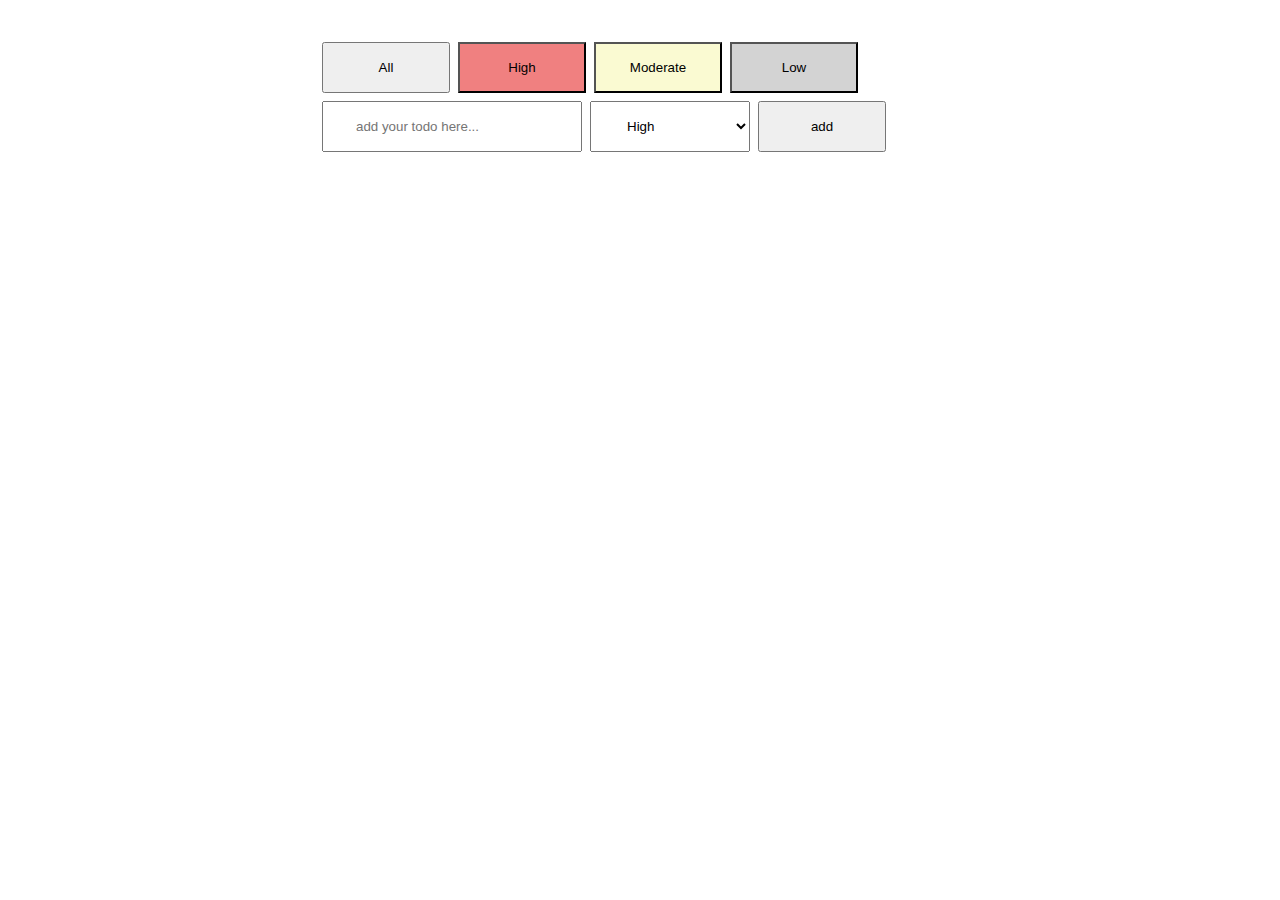
<file: CRUD by prakash sir/index.html>
<!DOCTYPE html>
<html lang="en">

<head>
    <meta charset="UTF-8">
    <meta http-equiv="X-UA-Compatible" content="IE=edge">
    <meta name="viewport" content="width=device-width, initial-scale=1.0">
    <link rel="stylesheet" href="style.css">
    <title>Document</title>
</head>

<body>
    <div class="Container TodoApp">
      <div class="Section filter_cont">
          <button class="Btn Btn--link js-filter-btn all" data-filter="all">All</button>
          <button class="Btn Btn--link js-filter-btn high" data-filter="high">High</button>
          <button class="Btn Btn--link js-filter-btn moderate" data-filter="moderate">Moderate</button>
          <button class="Btn Btn--link js-filter-btn low" data-filter="low">Low</button>
      </div>
        <div class="Section">
          <form class="Form">
            <input type="text" class="Form-input js-form-input" placeholder="add your todo here..."/>
            <select name="" id="priority_select">
                <option value="high">High</option>
                <option value="moderate">Moderate</option>
                <option value="low">Low</option>
            </select>
            <button class="Btn js-btn-add">add</button>
          </form>
        </div>  
      <div class="Section">
        <ul class="TodoApp-list js-todos-list">

        </ul>  
        <div class="Alert js-alert"></div>
      </div>
    </div>
    
    <script src="script.js"></script>
</body>

</html>
</file>
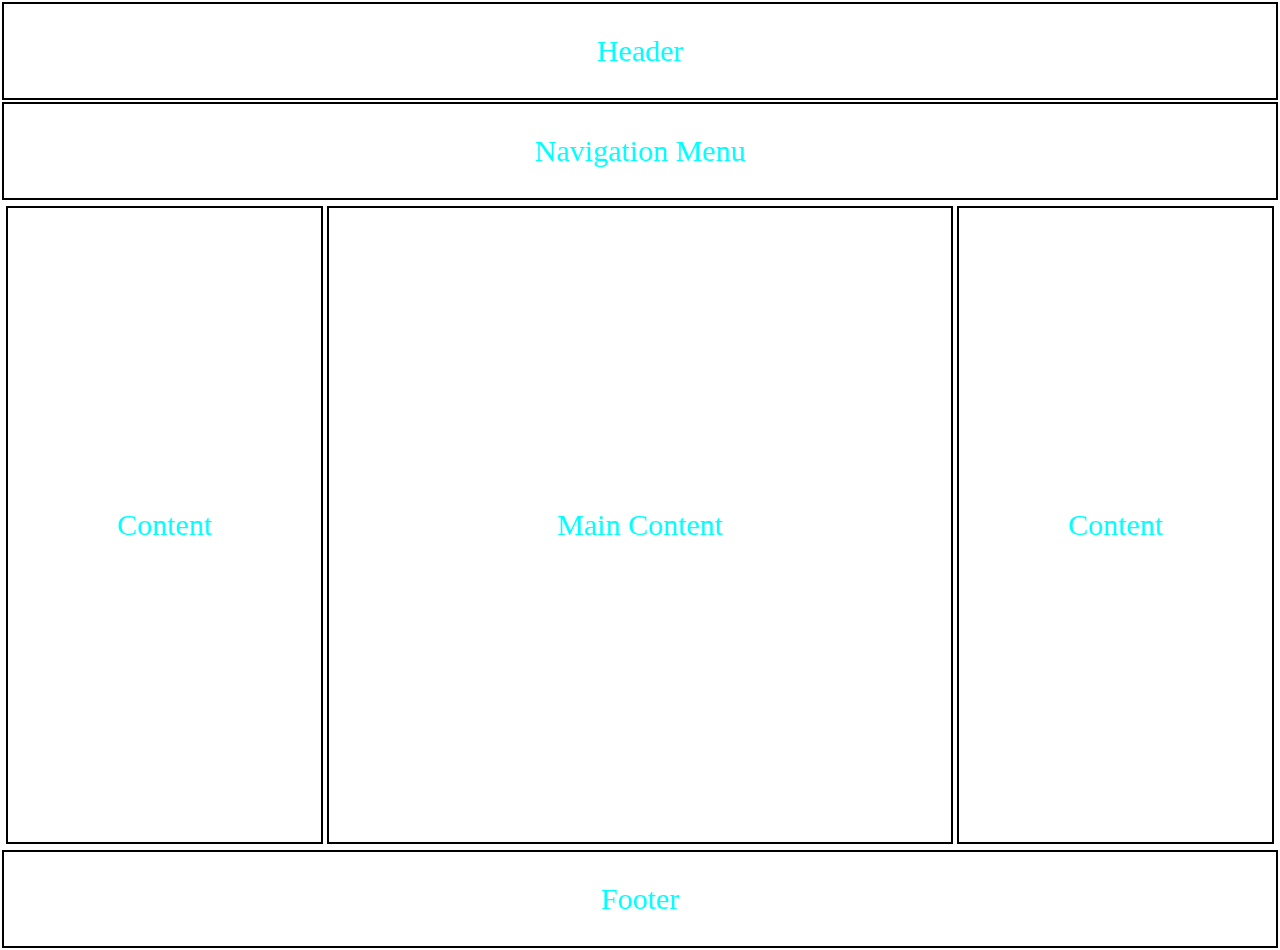
<file: css-layout-oct-10/index.html>
<!DOCTYPE html>
<html lang="en">
<head>
    <meta charset="UTF-8">
    <meta http-equiv="X-UA-Compatible" content="IE=edge">
    <meta name="viewport" content="width=device-width, initial-scale=1.0">
    <title>Layout</title>
    <link rel="stylesheet" href="./style.css">
</head>
<body>
    <header>
        <div class="head1">Header</div>
        <div class="head2">Navigation Menu</div>
    </header>
    <main>
        <div class="main">
            <div class="cont1">Content</div>
            <div class="cont2">Main Content</div>
            <div class="cont3">Content</div>
        </div>
    </main>
    <footer>
        <div class="footer">Footer</div>
    </footer>
</body>
</html>
</file>
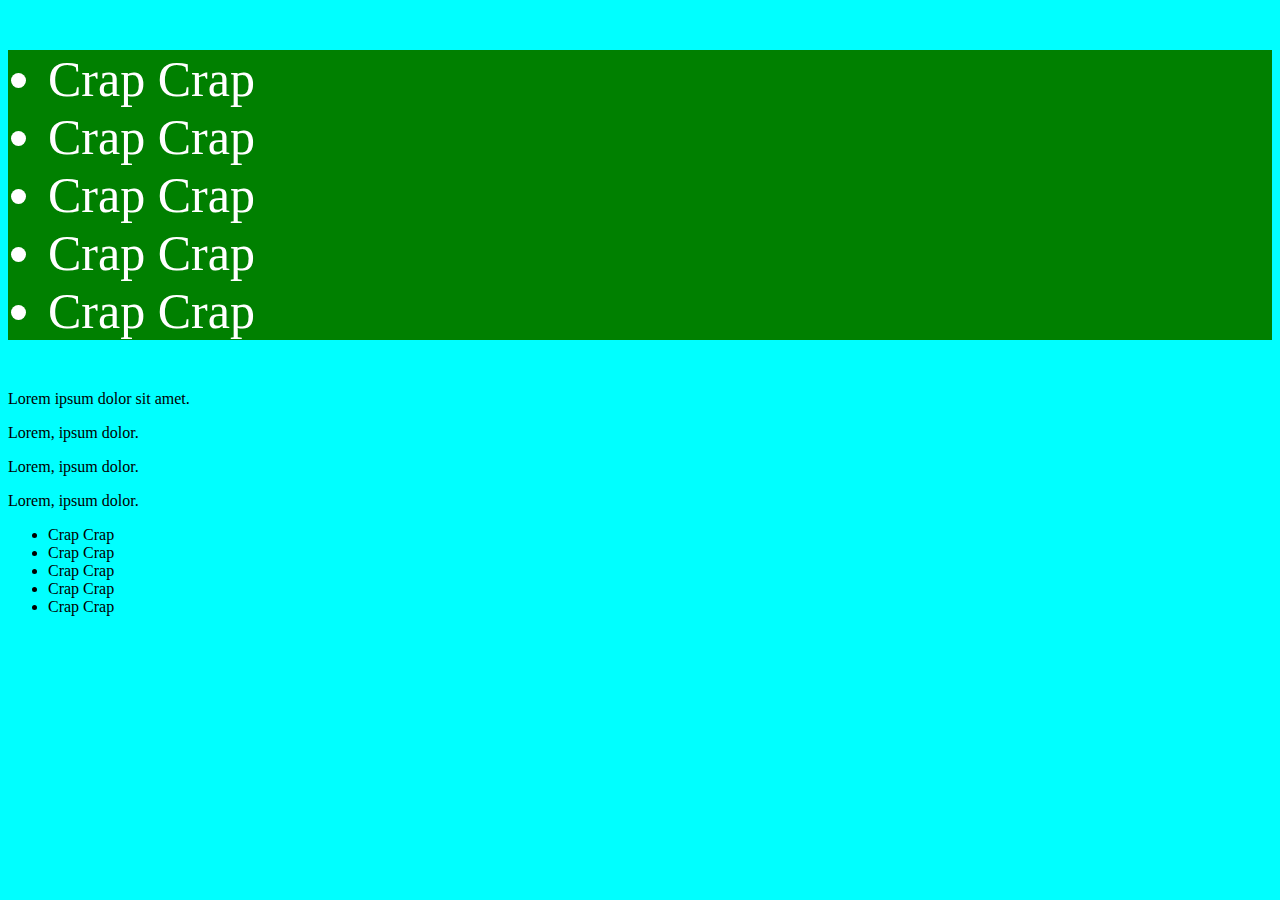
<file: DOM-kamal-sir-11-nov/index.html>
<!DOCTYPE html>
<html lang="en">
<head>
    <meta charset="UTF-8">
    <meta http-equiv="X-UA-Compatible" content="IE=edge">
    <meta name="viewport" content="width=device-width, initial-scale=1.0">
    <title>Document</title>
    <link rel="stylesheet" href="./style.css">
</head>
<body>

    <p class="para" id="some-para">Lorem ipsum dolor sit, amet consectetur adipisicing elit. Eveniet, assumenda!</p>
    
    <p class="para" id="sec-para"> Lorem ipsum dolor sit amet.</p>
    <p class="id1">Lorem, ipsum dolor.</p>
    <p class="id2">Lorem, ipsum dolor.</p>
    <p class="id3">Lorem, ipsum dolor.</p>


    <ul class="unordered" id="uno">
        <li> Crap Crap</li>
        <li> Crap Crap</li>
        <li> Crap Crap</li>
        <li> Crap Crap</li>
        <li> Crap Crap</li>
    </ul>
    <script src="./app.js"></script>
</body>
</html>
</file>
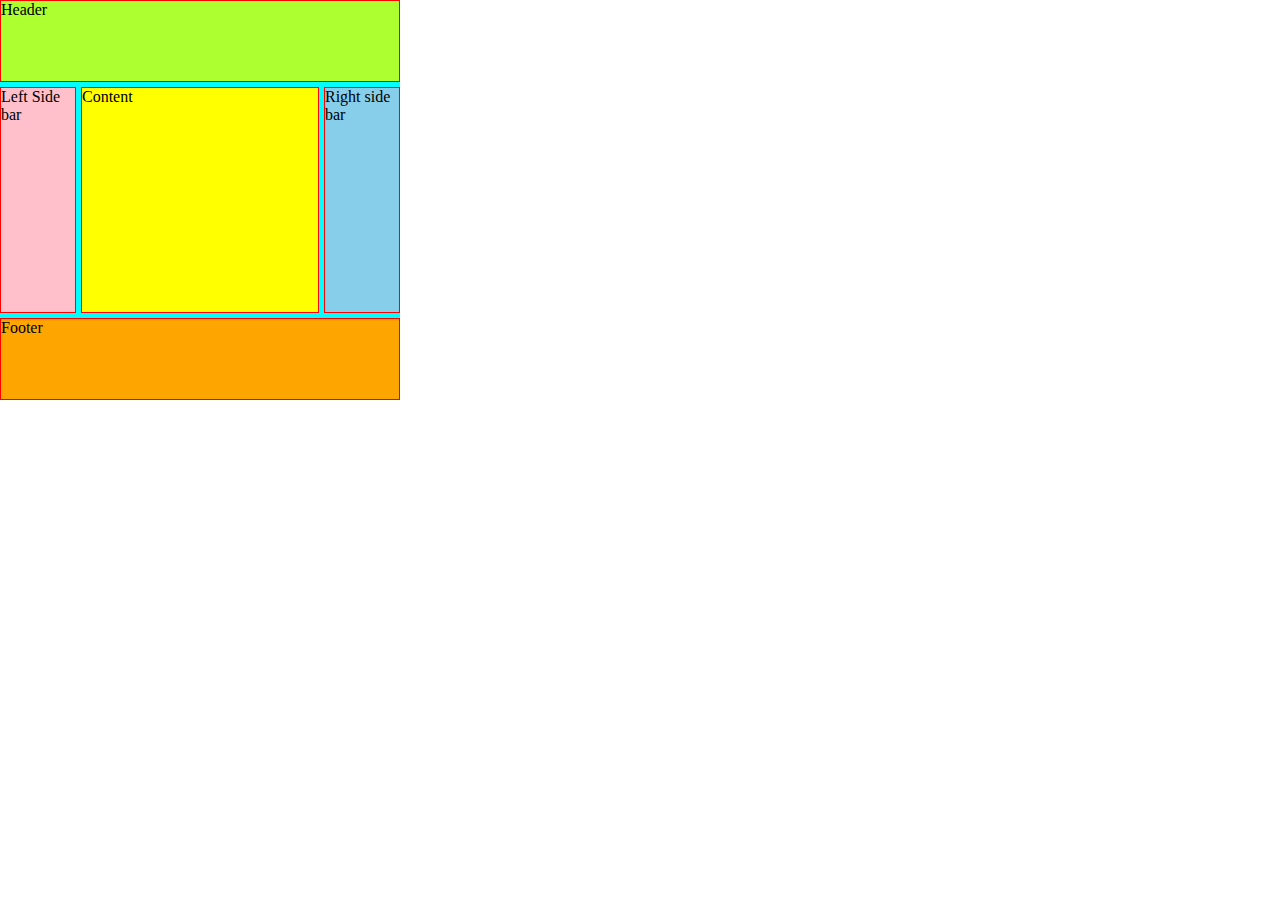
<file: nov-1-grid/index.html>
<!DOCTYPE html>
<html lang="en">
<head>
    <meta charset="UTF-8">
    <meta http-equiv="X-UA-Compatible" content="IE=edge">
    <meta name="viewport" content="width=device-width, initial-scale=1.0">
    <title>Grid Properties</title>
    <link rel="stylesheet" href="style.css">
</head>
<body>
    <!-- <div class="div-container">
        <div class="item1">Item1</div>
        <div class="item2">Item2</div>
        <div class="item3">Item3</div>
        <div class="item4">Item4</div>
        <div class="item5">Item5</div>
        <div class="item6">Item6</div>
    </div> -->
    <div class="container">
        <div class="header">Header</div>
        <div class="left-sidebar">Left Side bar</div>
        <div class="content">Content</div>
        <div class="right-sidebar">Right side bar</div>
        <div class="footer">Footer</div>
    </div>
</body>
</html>
</file>
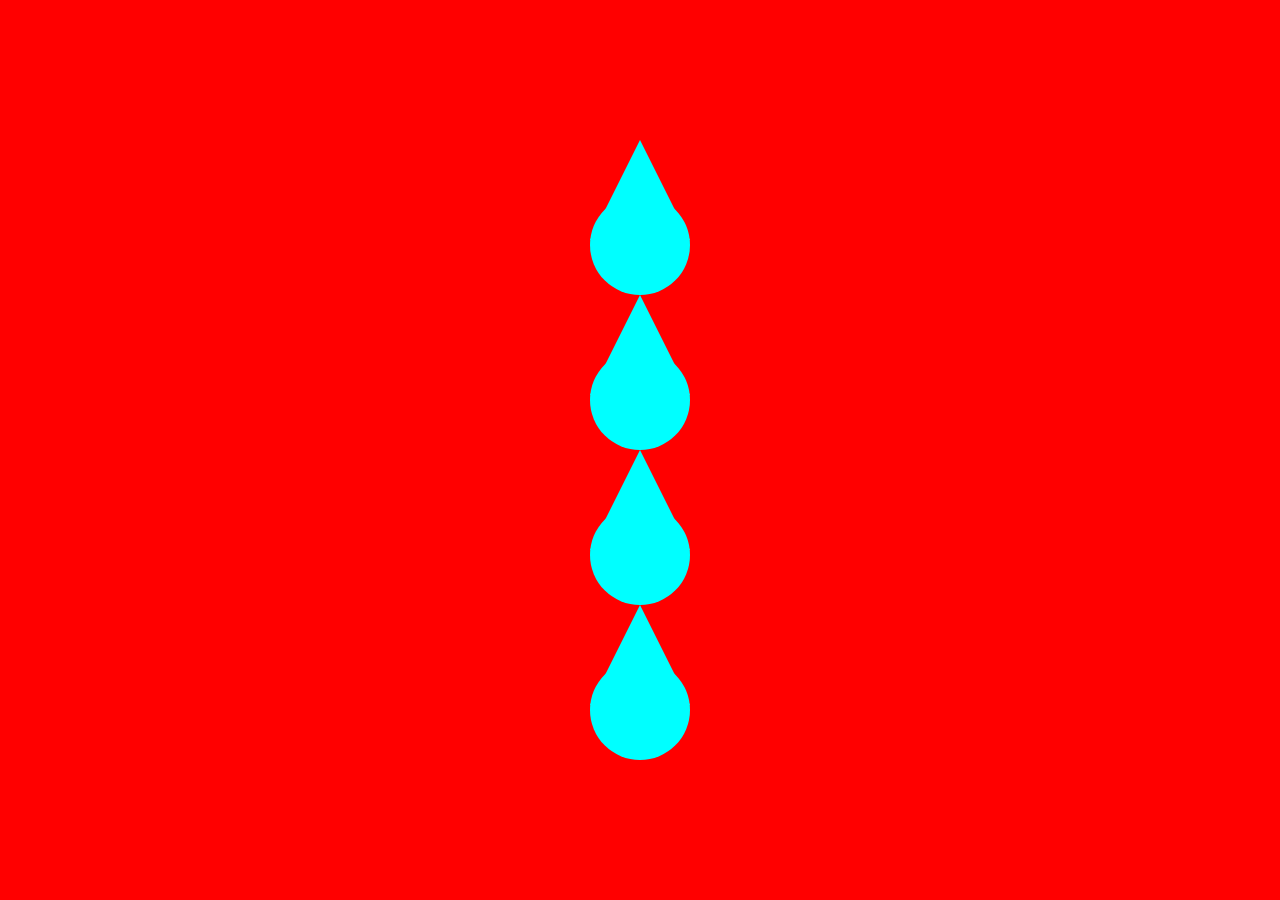
<file: nov-2-cssVariable-animation/index.html>
<!DOCTYPE html>
<html lang="en">
<head>
    <meta charset="UTF-8">
    <meta http-equiv="X-UA-Compatible" content="IE=edge">
    <meta name="viewport" content="width=device-width, initial-scale=1.0">
    <title>Css Variables</title>
    <link rel="stylesheet" href="style.css">
</head>
<body>
    <div class="parent">
        <div class="drop">
            <div class="container1">
            </div>
            <div class="container2">
            </div>
        </div>
        <div class="drop">
            <div class="container1">
            </div>
            <div class="container2">
            </div>
        </div>
        <div class="drop">
            <div class="container1">
            </div>
            <div class="container2">
            </div>
        </div>
        <div class="drop">
            <div class="container1">
            </div>
            <div class="container2">
            </div>
        </div>
    </div>

</body>
</html>
</file>
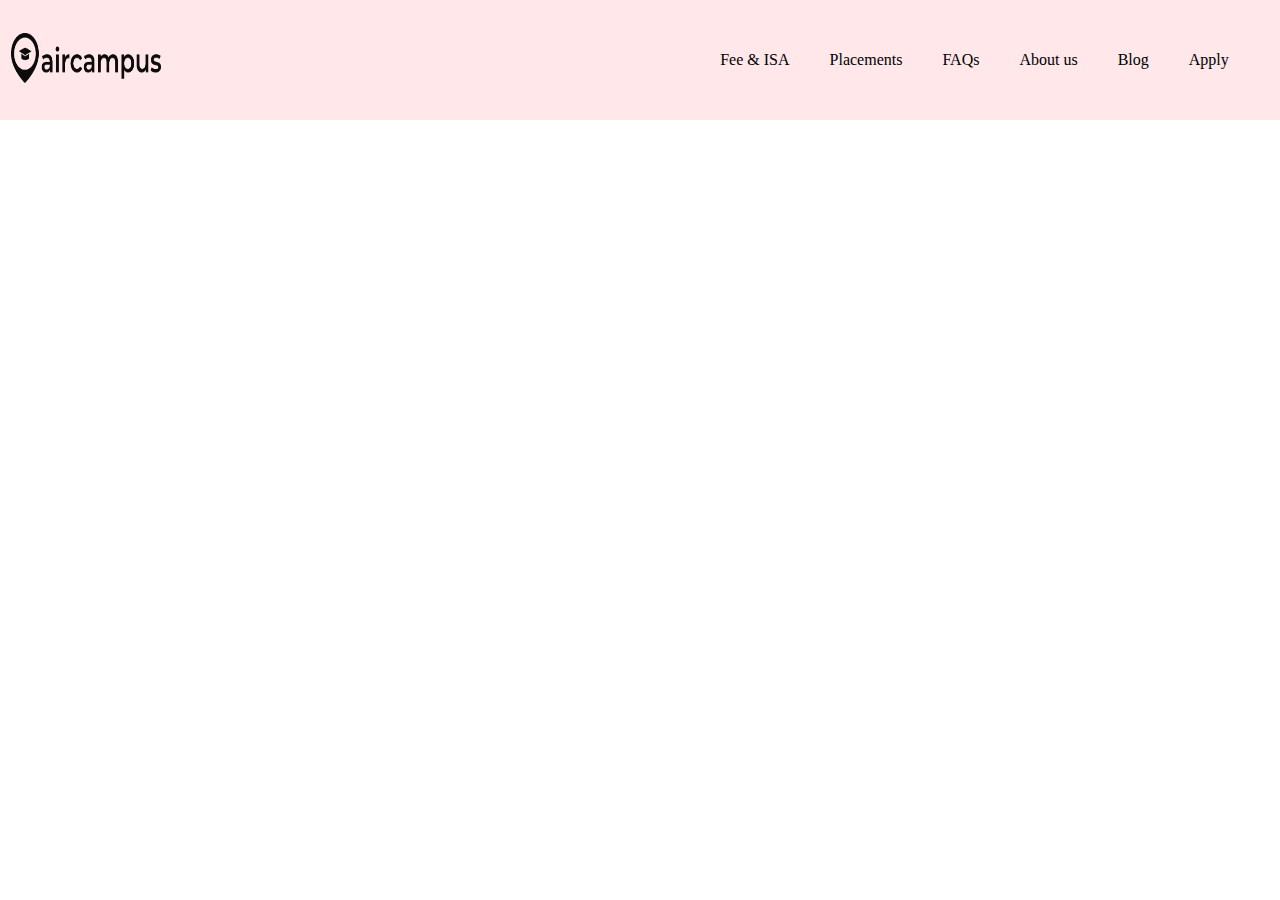
<file: viany-sir-HW-aircampus-page-design-10-oct/index.html>
<!DOCTYPE html>
<html lang="en">
<head>
    <meta charset="UTF-8">
    <meta http-equiv="X-UA-Compatible" content="IE=edge">
    <meta name="viewport" content="width=device-width, initial-scale=1.0">
    <title>Aircampus page</title>
    <link rel="stylesheet" href="./style.css">
</head>
<body>
    <header>
        <div class="head">
            <div class="logo"><img src="./logo.png" alt="Aircampus Logo"></div>

            <div class="right-head">
                <div class="nav1">Fee & ISA</div>
                <div class="nav2">Placements</div>
                <div class="nav3">FAQs</div>
                <div class="nav4">About us</div>
                <div class="nav5">Blog</div>
                <div class="nav-apply">Apply</div>
            </div>
        </div>
    </header>
</body>
</html>
</file>
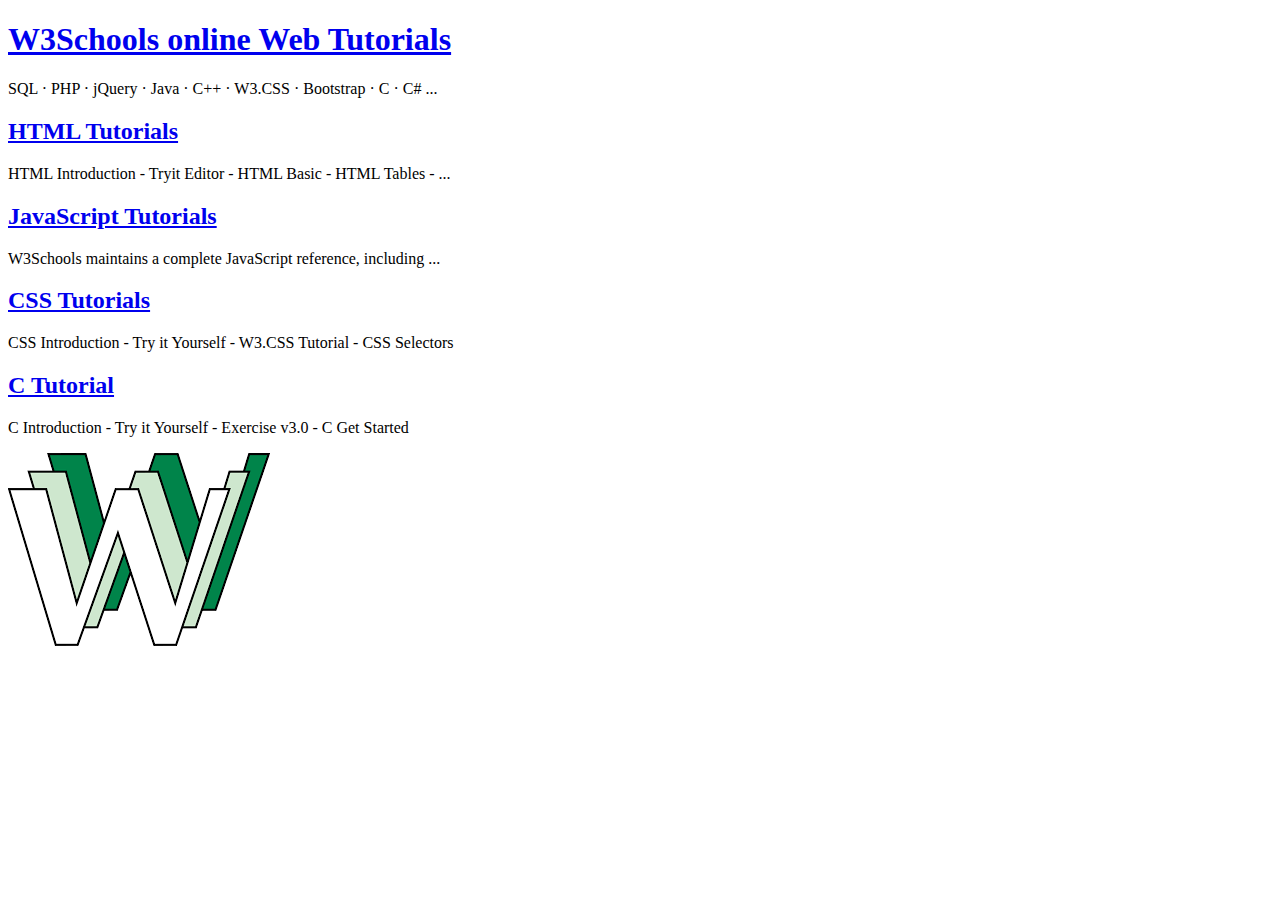
<file: HTML/assignment-1/index.html>
<!DOCTYPE html>
<html lang="en">

<head>
    <meta charset="UTF-8">
    <meta http-equiv="X-UA-Compatible" content="IE=edge">
    <meta name="viewport" content="width=device-width, initial-scale=1.0">
    <title>Document</title>
</head>

<body>
    <h1><a href="https://www.w3schools.com/">W3Schools online Web Tutorials</a></h1>
    <p>SQL · PHP · jQuery · Java · C++ · W3.CSS · Bootstrap · C · C# ...</p>

    <h2><a href="https://www.w3schools.com/html/">HTML Tutorials</a></h2>
    <p>HTML Introduction - Tryit Editor - HTML Basic - HTML Tables - ...</p>

    <h2><a href="https://www.w3schools.com/js/">JavaScript Tutorials</a></h2>
    <p>W3Schools maintains a complete JavaScript reference, including ...</p>

    <h2><a href="https://www.w3schools.com/css/">CSS Tutorials</a></h2>
    <p>CSS Introduction - Try it Yourself - W3.CSS Tutorial - CSS Selectors</p>

    <h2><a href="https://www.w3schools.com/c/">C Tutorial</a></h2>
    <p>C Introduction - Try it Yourself - Exercise v3.0 - C Get Started</p>

    <img src="[data-uri]"
        alt="W3 img">

</body>

</html>
</file>
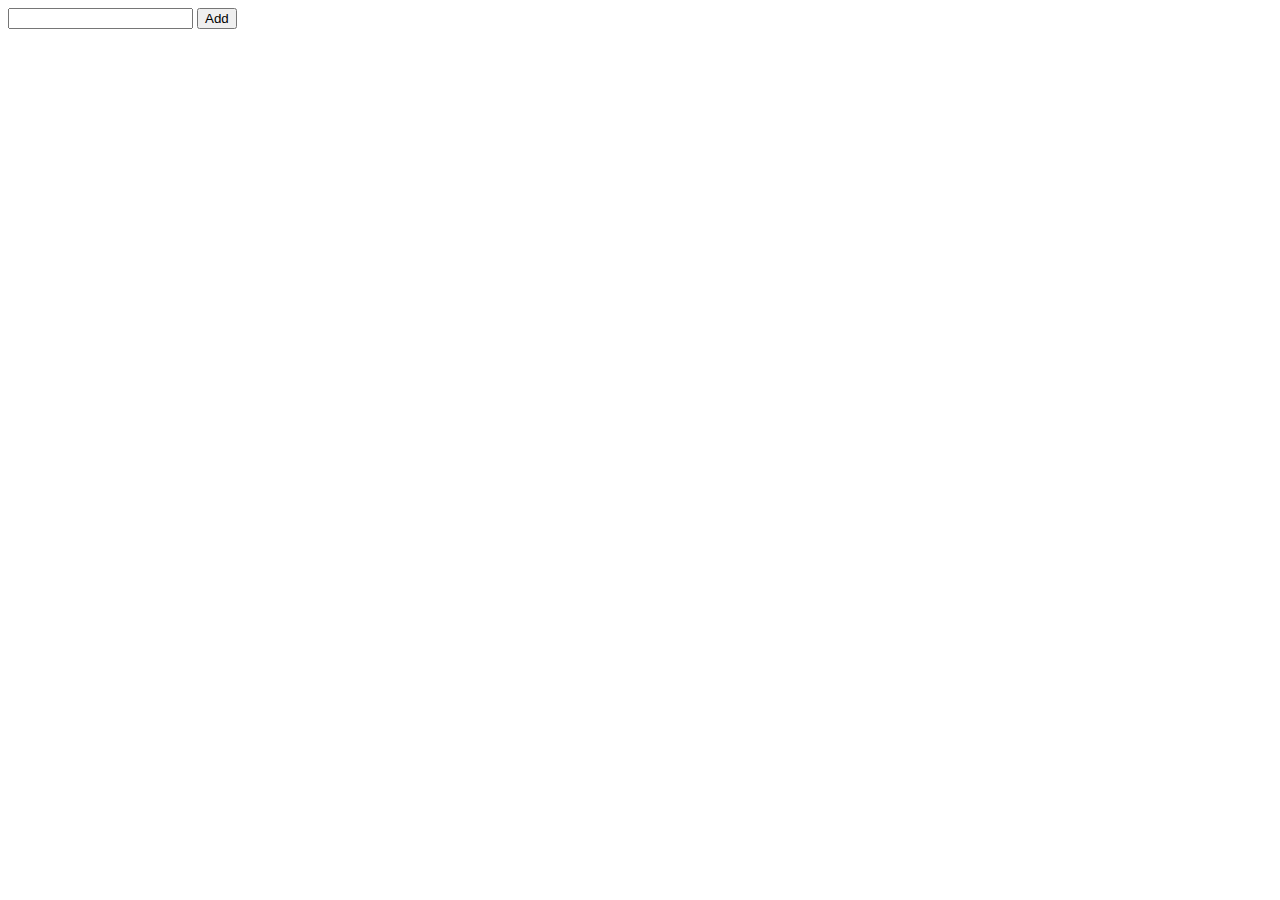
<file: Mentoring session by AD/dom-add-delete-functionality/index.html>
<html lang="en">
  <head>
    <meta charset="UTF-8" />
    <meta http-equiv="X-UA-Compatible" content="IE=edge" />
    <meta name="viewport" content="width=device-width, initial-scale=1.0" />
    <title>Document</title>
  </head>
  <body>
    <main>
      <section>
        <input class="input" type="text" />
        <button class="add">Add</button>
      </section>

      <section id="show-data"></section>
    </main>
    <script src="app.js"></script>
  </body>
</html>
</file>
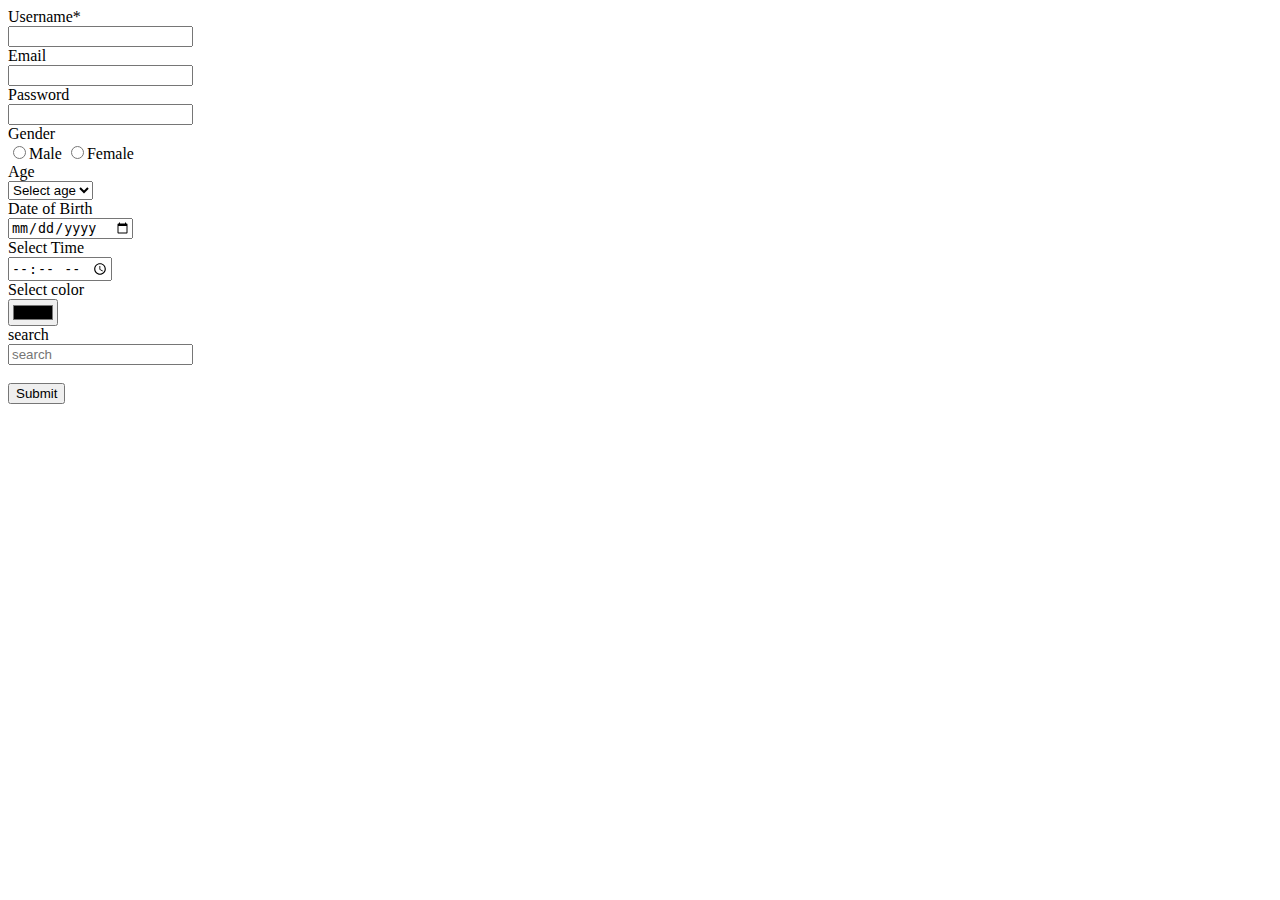
<file: HTML/class-work-form-making/form.html>
<!DOCTYPE html>
<html lang="en">
<head>
    <meta charset="UTF-8">
    <meta http-equiv="X-UA-Compatible" content="IE=edge">
    <meta name="viewport" content="width=device-width, initial-scale=1.0">
    <title>Form</title>
</head>
<body>
    <form>
        <label for="username">Username*</label><br>
        <input name="username" required><br>
        
        <label for="email">Email</label><br>
        <input type="email" name="email"><br>

        <label for="password">Password</label><br>
        <input type="password" name="password"><br>

        <label for="gender">Gender</label><br>
         <input type="radio" name="gender">Male  <input type="radio" name="gender">Female<br>
        <label for="age">Age</label><br>
        <select>
            <option value="">Select age</option>
            <option value="">1</option>
            <option value="">2</option>
            <option value="">3</option>
            <option value="">4</option>
            <option value="">5</option>
            <option value="">6</option>
            <option value="">7</option>
            <option value="">8</option>
            <option value="">9</option>
            <option value="">10</option>
            <option value="">11</option>
            <option value="">12</option>
        </select><br>
        <label for="dob">Date of Birth</label><br>
        <input type="date" name="dob"><br>
        <label for="time">Select Time</label><br>
        <input type="time"><br>
        <label for="color">Select color</label><br>
        <input type="color"><br>
        <label for="search">search</label><br>
        <input type="search" placeholder="search"><br><br>
        <!-- <button>submit</button> -->
        <input type="submit">
    </form>

</body>
</html>
</file>
<file: CRUD by prakash sir/style.css>
* {
  margin: 0;
  padding: 0;
}
.Container {
  width: 100%;
  margin-top: 3%;
  display: flex;
  flex-direction: column;
  align-items: center;
}
.Section {
  width: 50%;
}
.Form input {
  width: 30%;
  padding: 16px 32px;
  margin: 4px 2px;
  cursor: pointer;
}
select{
  width: 25%;
  padding: 16px 32px;
  margin: 4px 2px;
  cursor: pointer;
}
button {
    width: 20%;
    padding: 16px 32px;
    margin: 4px 2px;
    cursor: pointer;
}
.high {
  background-color: lightcoral;
}
.moderate {
  background-color: lightgoldenrodyellow;
}
.low {
  background-color: lightgray;
}
</file>
<file: css-layout-oct-10/style.css>
*{
    margin: 0;
    padding: 0;
}
.head1{
    
    margin: 2px;
    padding: 2px;
    border: 2px solid black;
    text-align: center;
    font-size: 30px;
    line-height: 10vh;
   color: aqua;

}

.head2{
    
    margin: 2px;
    padding: 2px;
    border: 2px solid black;
    text-align: center;
    font-size: 30px;
    line-height: 10vh;
    color: aqua;

}
.main{
    margin: 2px;
    padding: 2px;
    display: flex;
    flex-direction: row;
    font-size: 30px;
    color: aqua;

}
.cont1{
    margin: 2px;
    padding: 2px;
    border: 2px solid black;
    width: 25%;
    line-height: 70vh;
    text-align: center;
    font-size: 30px;
    color: aqua;

}
.cont2{
    margin: 2px;
    padding: 2px;
    border: 2px solid black;
    width: 50%;
    line-height: 70vh;
    text-align: center;
    font-size: 30px;
    color: aqua;

}
.cont3{
    margin: 2px;
    padding: 2px;
    border: 2px solid black;
    width: 25%;
    line-height: 70vh;
    text-align: center;
    font-size: 30px;
    color: aqua;

}
.footer{
    margin: 2px;
    padding: 2px;
    border: 2px solid black;
    text-align: center;
    line-height: 10vh;
    font-size: 30px;
    color: aqua;

}
</file>
<file: DOM-kamal-sir-11-nov/style.css>
.some-para{
    font-size: 30px;
}
</file>
<file: nov-1-grid/style.css>
html,body {
    margin: 0;
    padding: 0;
    width: 100%;
    height: 100%
}
/* .div-container {
    height: 400px;
    width: 400px;
    background: aqua;
    display: grid;
    grid-template-columns: auto auto auto;
    grid-template-columns: 1fr 2fr 3fr; 1fr + 2fr + 3fr = 6fr 1/6 2/6 3/6
    grid-row-gap: 15px;
    grid-column-gap: 15px;
    grid-gap: 15px 5px;
}
.item1 {
    grid-column-start: 1;
    grid-column-end: 3;
}
.div-container div {
    border: 2px solid red;
    background-color: white;
} */

/* .container {
    background-color: aqua;
    height: 400px;
    width: 400px;
    display: grid;
    grid-template-columns: repeat(7,1fr);
    grid-gap: 5px;
    grid-template-rows: repeat(6,1fr);
}
.container div {
    display: flex;
    justify-content: center;
    align-items: center;
    flex-direction: column;
}
.header {
    background-color: rgb(97, 231, 97);
    border: 1px solid red;
    grid-column: 1 / 8;
}
.left-sidebar {
    background-color: pink;
    border: 1px solid red; */
    /* grid-column-start: 1;
    grid-column-end: 3; */
    /* grid-column: 1 / 3;
    grid-row: 2 / 6; */
    /* grid-row-start: 2;
    grid-row-end: 6; */
/* }
.content {
    background-color: yellow;
    border: 1px solid red; */
    /* grid-column-start: 3;
    grid-column-end: 6; */
    /* grid-column: 3 / 6;
    grid-row: 2/6; */
    /* grid-row-start: 2;
    grid-row-end: 6; */
/* }
.right-sidebar {
    background-color: skyblue;
    border: 1px solid red;
    grid-area: 2 / 6 / 6 / 8; */
    /* grid-area: row-start / column-start / row-end / column-end; */
/* }
.footer {
    background-color: orange;
    border: 1px solid red; */
    /* grid-column-start:1 ;
    grid-column-end: 8; */
    /* grid-column: 1/8;
} */


.container {
    background-color: aqua;
    height: 400px;
    width: 400px;
    display: grid;
    grid-gap: 5px;
    grid-template-columns: repeat(5,1fr);
    grid-template-areas: 'header header header header header'
                         'left content content content right'
                         'left content content content right'
                         'left content content content right'
                         'footer footer footer footer footer';
}
.right-sidebar {
    background-color: skyblue;
    border: 1px solid red;
    grid-area: right;
}
.header {
    background-color: greenyellow;
    border: 1px solid red;
    grid-area: header;
}
.content {
    background-color: yellow;
    border: 1px solid red;
    grid-area: content;
}
.left-sidebar {
    background-color: pink;
    border: 1px solid red;
    grid-area: left;
}
.footer {
    background-color: orange;
    border: 1px solid red; 
    grid-area: footer;
}
</file>
<file: nov-2-cssVariable-animation/style.css>
*{
    margin: 0;
}
.parent {
    display: flex;
    flex-direction: column;
    background-color: red;
    height: 100vh;
    justify-content: center;
    align-items: center;
}
/* .container1 {
    height: 300px;
    width: 300px;
    background-color: red;
    position: relative; */
    /* animation-name: vinay; */
    /* animation-duration: 10s; */
    /* animation-iteration-count: 2; */
    /* animation-fill-mode: forwards; */
    /* animation-timing-function: ease-in-out; */
    /* animation-delay: 3s; */
    /* animation-direction: reverse; */
    /* animation: animation-name animation-duration animation-timing-function animation-delay animation-iteration-count animation-fill-mode; */
    /* animation: vinay2 3s ease-in 0s infinite forwards;
    border-radius: 50%;
} */
.drop {
    animation: vinay3 3s ease-in 0s infinite forwards;
    position: relative;
}
@keyframes vinay3 {
    from {
        top: 0px;
    }
    to {
        top: calc(100vh - 20px);
    }
}
.container1 {
    background-color: aqua;
    margin-left: 0px;
    margin-bottom: -45px;
    border: 50px solid red;
    border-top: 0px;
    border-bottom: 100px solid aqua;
    /* height: 50px;
    width: 50px; */
}
.container2 {
    background-color: aqua;
    height: 100px;
    width: 100px;
    border-radius: 50%;
}
@keyframes vinay2 {
    0% {
        height: 0px;
        width: 0px;
    }
    50% {
        height: 300px;
        width: 300px;
    }
    100% {
        height: 0px;
        width: 0px;
    }
}

@keyframes vinay {
    0% {
        left: 0px;
        top: 0px;
    }
    25% {
        left: calc(100vw - 300px);
        top: 0px;
    }
    50% {
        top: calc(100vh - 300px);
        left: 0px;
    }
    75% {
        top: calc(100vh - 300px);
        left: calc(100vw - 300px);
    }
    100% {
        left: 0px;
        top: 0px;
    }
}
</file>
<file: viany-sir-HW-aircampus-page-design-10-oct/style.css>
* {
    margin: 0;
    padding: 0;
}

.head {
    height: 10%;
    background-color: rgb(255, 231, 234);
    display: flex;
    justify-content: space-between;
    align-items: center;

}

.logo img{
    margin: 1%;
    padding: 5%;
    top: 50%;
    width: 150px;
    height: 50px;
    margin-left: 2%;
  
}

.right-head {
    margin:2%;
    padding: 2%;
   display: flex;
   gap: 40px;
}
</file>
